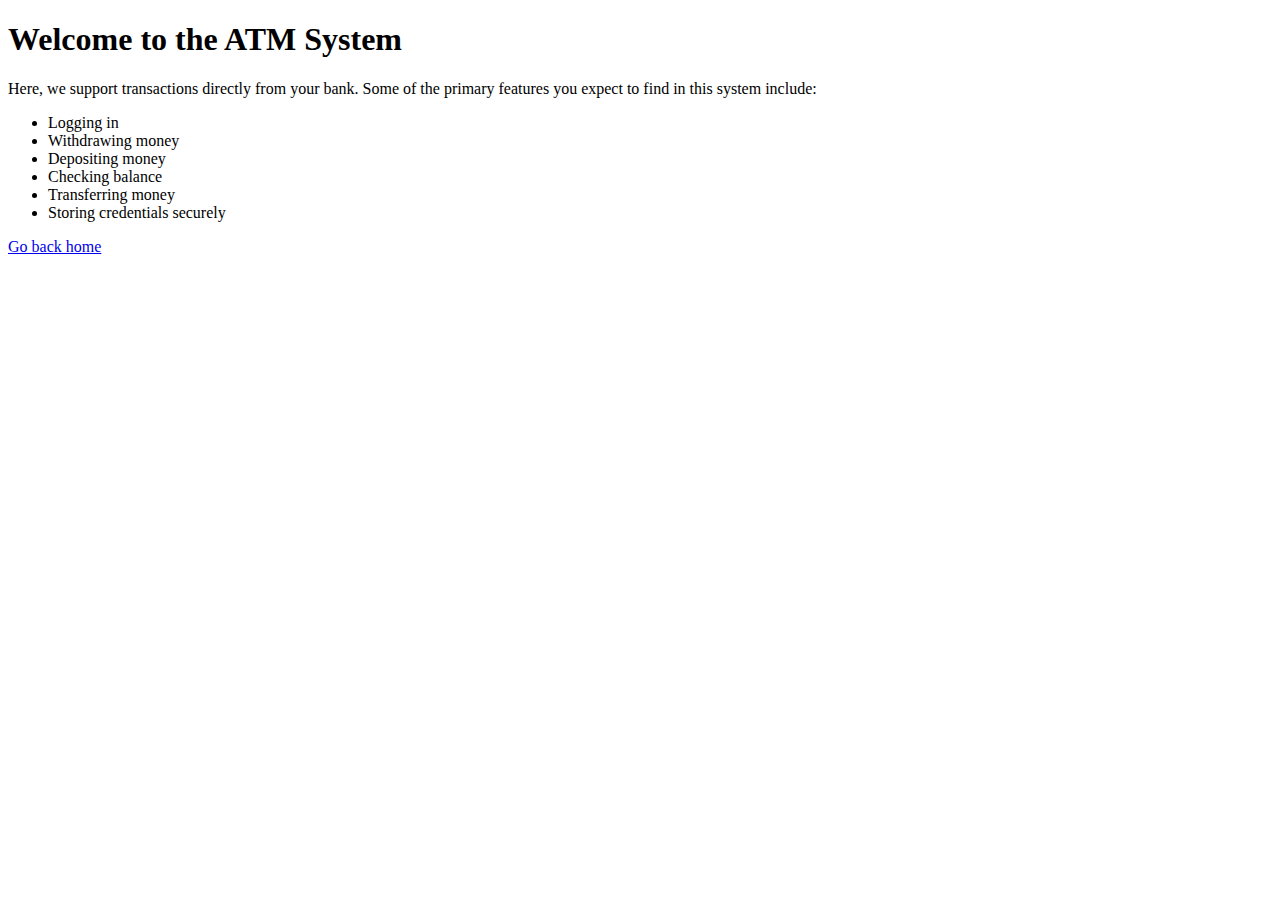
<file: banking/templates/about.html>
<!-- banking/templates/about.html -->
<!DOCTYPE html>
<html>
    <head>
        <meta charset="utf-8">
        <title>Banking!</title>
    </head>
    <body>
        <h1>Welcome to the ATM System</h1>
    <p>
        Here, we support transactions directly from your bank. Some of the primary features you expect to find in this system include:
        <ul>
            <li> Logging in  </li>
            <li> Withdrawing money </li>
            <li> Depositing money </li>
            <li> Checking balance </li>
            <li> Transferring money </li>
            <li> Storing credentials securely </li>
        </ul>
    </p>
    <a href="/">Go back home</a>
    </body>
</html>
</file>
